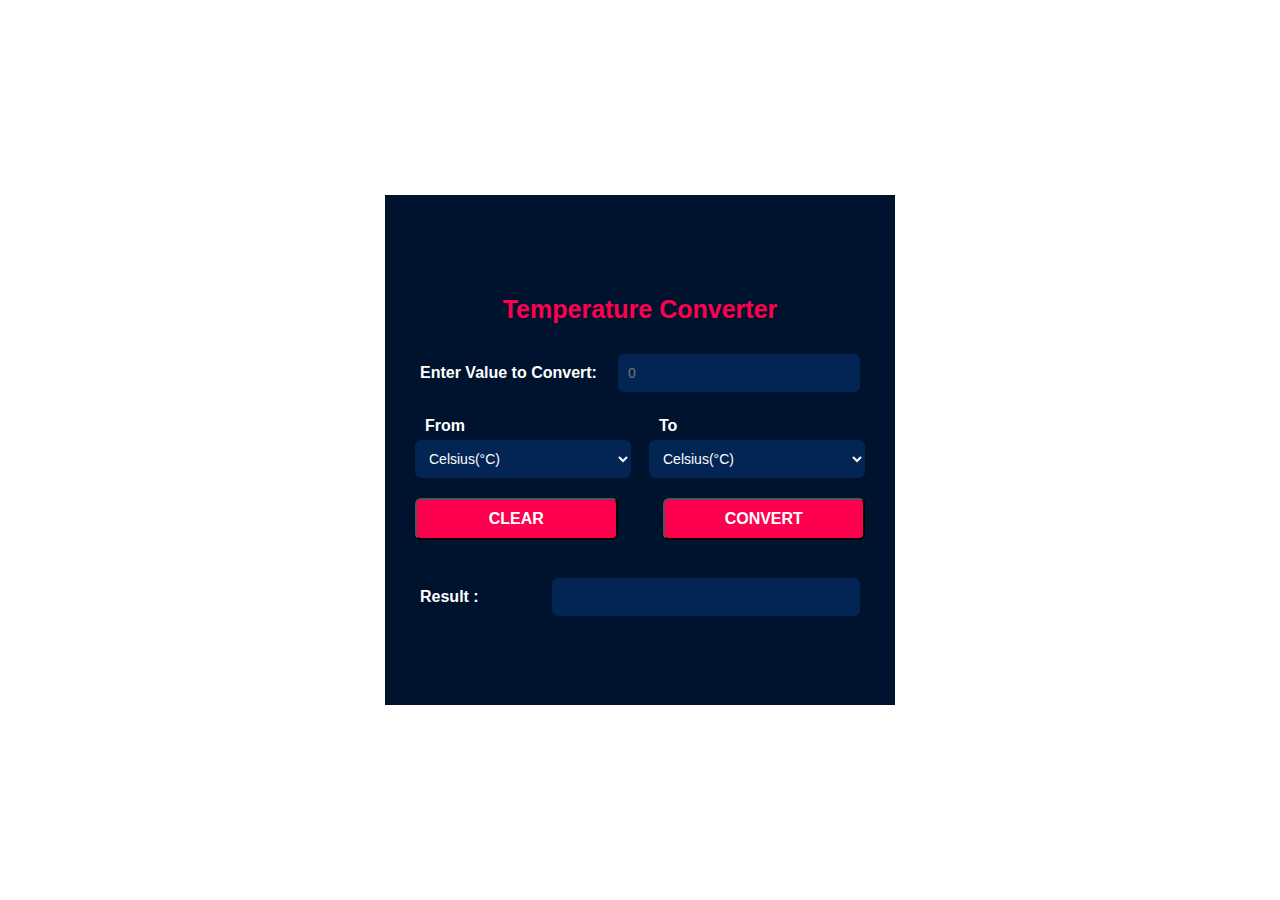
<file: TASK3/index.html>
<!DOCTYPE html>
<html lang="en">
  <head>
    <meta charset="UTF-8" />
    <meta http-equiv="X-UA-Compatible" content="IE=edge" />
    <meta name="viewport" content="width=device-width, initial-scale=1.0" />
    <link rel="stylesheet" href="css/style.css"/>
    <script src="index.js"></script>
    <title>Temprature calculator</title>
  </head>
  <body>
    <div class="container">
      <div class="temp-calculator">
        <h2 class="title">Temperature Converter</h2>
        <form class="temp-value" id="myForm">
          <p>Enter Value to Convert:</p>
          <input type="text" placeholder="0" id="input-value" name="value" />
        </form>
        <div id="degree">
          <span>
            <p>From</p>
            <select name="input" id="input">
              <option value="celsius">Celsius(°C)</option>
              <option value="fahrenhiet">Fahrenhiet(°F)</option>
              <option value="kelvin">Kelvin(°K)</option>
            </select>
          </span>
          <span>
            <p>To</p>
            <select name="output" id="output">
              <option value="celsius">Celsius(°C)</option>
              <option value="fahrenhiet">Fahrenhiet(°F)</option>
              <option value="kelvin">Kelvin(°K)</option>
            </select>
          </span>
        </div>
        <div class="btn">
          <input type="reset" onclick="resetForm()" value="CLEAR"/>
          <input type="button" onclick="convertTemprature()" id="convert" value="CONVERT"/>
        </div>
        <br>
        <div class="temp-value">
          <p id="ans">Result :</p>
          <input type="" id="result" value=""/>
        </div>
      </div>
    </div>

  </body>
</html>
</file>
<file: TASK3/css/style.css>
*{
    margin: 0px;
    padding: 0px;
    box-sizing: border-box;
    font-family: 'poppins', Arial, Helvetica, sans-serif;
}
body{
    width: 100vw;
    height: 100vh;
    background-color: #fff;
    color: #fff;
    
}
.container{
    background: #00132E;
    display: flex;
    height: 510px;
    width: 510px;
    justify-content: center;
    align-items: center;
    margin: auto;
    position: absolute;
    left: 0;
    right: 0;
    top: 0;
    bottom: 0;
}
.temp-calculator{
    width: 100%;
    padding: 0 20px;
    margin: 25px 0;

    
}
.title{
    font-size: 25px;
    font-weight: 600;
    color: #ff004f;
    display: flex;
    justify-content: center;
    text-align: center;
    padding: 20px 0;
}
.temp-value{
    width: 100%;
    padding: 10px 15px;
    display: flex;
    justify-content: space-between;

}
.temp-value p{
    font-size: 16px;
    font-weight: 600;
    align-items: center;
    text-align: left;
    padding: 10px 0;
    flex-basis: 42%;
}
.temp-value input{
    width: 100%;
    border: 0;
    outline: none;
    font-size: 14px;
    border-radius: 6px;
    color: #ff004f;
    background: #042a5ec7;
    width: 55%;
    padding: 10px;
    flex-basis: 55%;
}
#degree{
    width: 100%;
    display: flex;
    justify-content: space-between;
    padding: 10px;
}
#degree span{
    flex-basis: 48%;
}
#degree span p{
    font-size: 16px;
    font-weight: 600;
    align-items: center;
    text-align: left;
    padding: 5px 10px;
}
#degree span select{
    width: 100%;
    border: 0;
    outline: none;
    font-size: 14px;
    border-radius: 6px;
    color: #fff;
    background: #042a5ec7;
    padding: 10px;
    cursor: pointer;
}
.btn{
    width: 100%;
    padding: 10px;
    display: flex;
    justify-content: space-between;
}
.btn input{
    font-size: 16px;
    background-color: #ff004f;
    padding: 10px;
    flex-basis: 45%;
    color: #fff;
    flex-wrap: wrap;
    font-weight: 600;
    cursor: pointer;
    border-radius: 6px;
}
.temp-value #ans{
    font-size: 16px;
    font-weight: 600;
    align-items: center;
    text-align: left;
    padding: 10px 0;
    flex-basis: 25%;
}
.temp-value #result{
    width: 100%;
    border: 0;
    outline: none;
    font-size: 14px;
    border-radius: 6px;
    color: #fff;
    background: #042a5ec7;
    width: 60%;
    padding: 10px;
    flex-basis: 70%;
    cursor: default;
}
</file>
